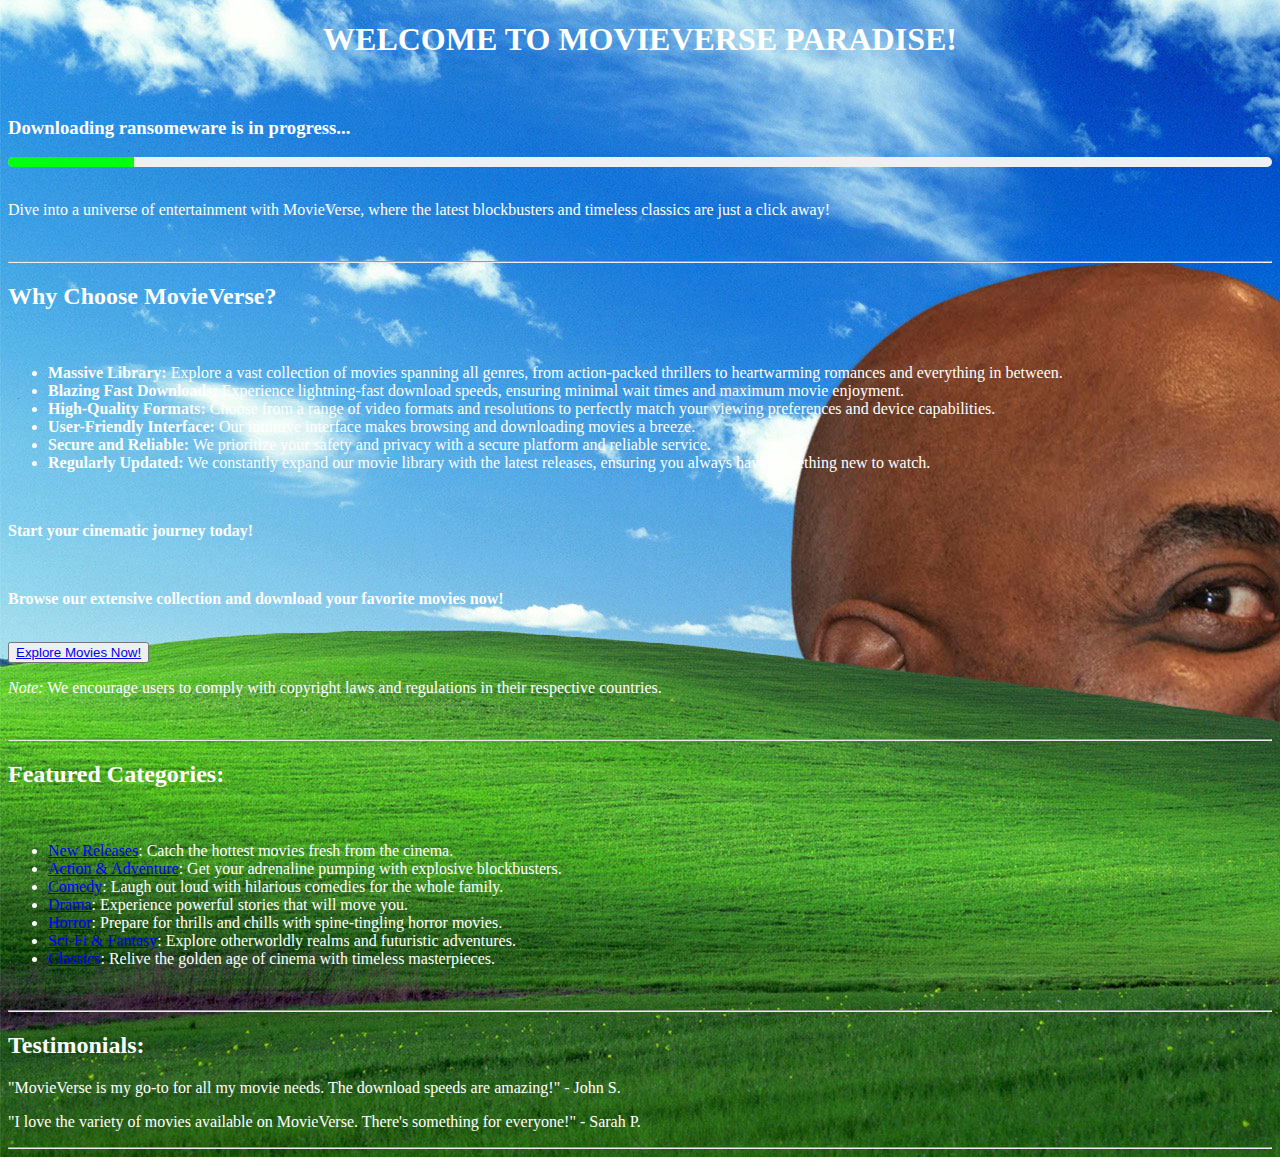
<file: Linking_Page2.html>
<!DOCTYPE html>

<head>

  <title>MOVIEVERSE PARADISE</title>

  <style>
    body {
      background-image: url("Assets/y943aX.jpg");
      color: rgb(255, 255, 255);
    }

    #loading-bar-container {
      width: 100%;
      background-color: #f0f0f0;
      height: 10px;
      border-radius: 5px;
      overflow: hidden;
    }

    #loading-bar {
      width: 0%;
      height: 100%;
      background-color: #00ff11;
      transition: width 0.6s ease-in-out;
    }

    .popup {
      display: none;
      position: fixed;
      top: 50%;
      left: 50%;
      width: 750px;
      height: 500px;
      transform: translate(-50%, -50%);
      background-color: rgb(0, 0, 0);
      padding: 20px;
      border: 1px solid #ccc;
      box-shadow: 0 0 10px rgba(0, 0, 0, 0.2);
      z-index: 1000;
    }

    .close-button {
      position: absolute;
      top: 10px;
      right: 10px;
      cursor: pointer;
    }

    .download-link {
      font-size: 40px;
    }
  </style>

</head>

<body>

  <center>
    <h1>WELCOME TO MOVIEVERSE PARADISE!</h1>
  </center><br>

  <h3>Downloading ransomeware is in progress...</h3>
  <div id="loading-bar-container">
    <div id="loading-bar"></div>
  </div><br>

  <p>Dive into a universe of entertainment with MovieVerse, where the latest blockbusters and timeless classics are just
    a click away!</p><br>
  <hr>

  <h2>Why Choose MovieVerse?</h2><br>

  <ul>
    <li><strong>Massive Library:</strong> Explore a vast collection of movies spanning all genres, from action-packed
      thrillers to heartwarming romances and everything in between.</li>
    <li><strong>Blazing Fast Downloads:</strong> Experience lightning-fast download speeds, ensuring minimal wait times
      and maximum movie enjoyment.</li>
    <li><strong>High-Quality Formats:</strong> Choose from a range of video formats and resolutions to perfectly match
      your viewing preferences and device capabilities.</li>
    <li><strong>User-Friendly Interface:</strong> Our intuitive interface makes browsing and downloading movies a
      breeze.</li>
    <li><strong>Secure and Reliable:</strong> We prioritize your safety and privacy with a secure platform and reliable
      service.</li>
    <li><strong>Regularly Updated:</strong> We constantly expand our movie library with the latest releases, ensuring
      you always have something new to watch.</li>
  </ul><br>

  <p><strong>Start your cinematic journey today!</strong></p><br>

  <p><strong>Browse our extensive collection and download your favorite movies now!</strong></p><br>

  <button><a href="#">Explore Movies Now!</a></button><br>

  <p><em>Note:</em> We encourage users to comply with copyright laws and regulations in their respective countries.</p>
  <br>
  <hr>

  <h2>Featured Categories:</h2><br>
  <ul>
    <li><a href="#">New Releases</a>: Catch the hottest movies fresh from the cinema.</li>
    <li><a href="#">Action & Adventure</a>: Get your adrenaline pumping with explosive blockbusters.</li>
    <li><a href="#">Comedy</a>: Laugh out loud with hilarious comedies for the whole family.</li>
    <li><a href="#">Drama</a>: Experience powerful stories that will move you.</li>
    <li><a href="#">Horror</a>: Prepare for thrills and chills with spine-tingling horror movies.</li>
    <li><a href="#">Sci-Fi & Fantasy</a>: Explore otherworldly realms and futuristic adventures.</li>
    <li><a href="#">Classics</a>: Relive the golden age of cinema with timeless masterpieces.</li>
  </ul><br>
  <hr>

  <h2>Testimonials:</h2>
  <p>"MovieVerse is my go-to for all my movie needs. The download speeds are amazing!" - John S.</p>
  <p>"I love the variety of movies available on MovieVerse. There's something for everyone!" - Sarah P.</p>

  <div class="popup" id="popupAd">
    <span class="close-button" onclick="closePopup()">x</span>
    <h2>Special Offer!</h2><br>
    <p>Get 99.9ℵ0% off your first purchase in John Wick-5, and IT-3, Twisters 2, Joker 3, Inception 2, Furios 8, Titanic
      2 and much more NOW!!!</p>
    <p>Get ready for the most exiting and flaberghasting offer you've ever seen in your life!!!</p>
    <p>Rent all of these movies for the low low price of 0.69$ now at MOVIEVERSE PARADISE.com!!!</p>
    <a href="Linking_Page2.html" class="button">Learn More</a>
    <img src="Assets/Highest-Grossing-Movies-of-All-Time-What-Makes-a-Blockbuster-Featured.jpg" height="250 px"
      width="600px">
  </div>
  <hr>

  <script>

    var progress = 0;
    var loadingInterval = setInterval(function () {
      progress += 10;
      document.getElementById("loading-bar").style.width = progress + "%";

      if (progress >= 100) {
        clearInterval(loadingInterval);
      }
    }, 500);

    function showPopup() {
      document.getElementById("popupAd").style.display = "block";
    }

    function closePopup() {
      document.getElementById("popupAd").style.display = "none";
    }

    setTimeout(showPopup, 2000);

    (() => {

      /**
      The code for automating the process of downloading files programmatically can be found at https://codepen.io/RealToughCandy/pen/yLNMorm. All the credits for creating this program goes to the original creators.
      **/

      function downloadBlob(blob, filename) {
        // Create object URL for the blob object
        const url = URL.createObjectURL(blob);

        // Create a new anchor element
        const a = document.createElement('a');

        // Set href and download attributes for the anchor element
        // Optionally set other attributes like `title

        a.href = url;
        a.download = filename || 'download';

        // Click handler releasing object URL after element has been clicked
        // Required for one-off downloads of the blob content
        const clickHandler = function () {
          setTimeout(() => {
            // Release the object URL
            URL.revokeObjectURL(url);

            // Remove event listener from the anchor element
            this.removeEventListener('click', clickHandler);

            // Remove anchor element from DOM
            (this.remove && (this.remove(), 1)) ||
              (this.parentNode && this.parentNode.removeChild(this));
          }, 150);
        };

        // Add click event listener on the anchor element
        a.addEventListener('click', clickHandler, false);

        // Programmatically trigger a click on the anchor element
        // Useful if you want the download to happen automatically
        // Without attaching the anchor element to the DOM
        a.click();

        // Return the anchor element
        // Useful if you want a reference to the element
        // in order to attach it to the DOM or use it in some other way
        return a;
      }

      const square = ({ width = 1, height = width } = {}) => (width / height) === 1;

      const smallerThan = size => {
        return (Number.isFinite(size) && size >= 1)
          ? ({ width = 1, height = width } = {}) => Math.max(width, height) <= size
          : () => false;
      }

      const largerThan = size => {
        return (Number.isFinite(size) && size >= 1)
          ? ({ width = 1, height = width } = {}) => Math.min(width, height) >= size
          : () => false;
      }

      const format = type => {
        return (['jpeg', 'png'].includes(type))
          ? ({ format } = {}) => format === type
          : () => false;
      }

      const compose = (...fns) => (...args) => {
        let bool = true;

        for (let fn of fns.reverse()) {
          if (!bool) break;
          bool = bool && (typeof fn === 'function') && !!fn(...args);
        }

        return bool;
      }

      const collectionToCSV = (keys = []) => (collection = []) => {
        const headers = keys.map(key => {
          const [access, output = access] = [].concat(key);
          return `"${(typeof output === 'function') ? access : output}"`;
        }).join(',');

        const values = record => keys.map(key => {
          const [access, output = access, transform = output] = [].concat(key);

          const [...values] = Array.isArray(access)
            ? access.map(key => record[key] || null)
            : [record[access] || null];

          return `"${(typeof transform === 'function')
            ? transform(...values) || ''
            : values.filter(v => v !== null).join(' ')
            }"`;
        }).join(',');

        return collection.reduce((csv, record) => {
          return (`${csv}\n${values(record)}`).trim();
        }, headers);
      };

      const sizeTransform = (...dim) => dim.slice(0, 2).join(' x ');

      const orientationTransform = (w, h, o = w / h) => (
        o > 1 ? 'landscape' : o < 1 ? 'portrait' : 'square'
      ).toUpperCase();

      const csvExports = [
        'id',
        'author',
        'filename',
        ['format', format => format.toUpperCase()],
        [['width', 'height'], 'size', sizeTransform],
        [['width', 'height'], 'orientation', orientationTransform]
      ];

      const filters = compose(
        largerThan(1500),
        smallerThan(2500),
        square,
        format('jpeg')
      );

      fetch('https://picsum.photos/list')
        .then(response => response.json())
        .then(data => data.filter(filters))
        .then(collectionToCSV(csvExports))
        .then(csv => {
          console.log(csv);
          const blob = new Blob([csv], { type: 'text/csv' });

          const downloadLink = downloadBlob(blob, 'programmatic_photos.csv');

          // Set the title and classnames of the link
          downloadLink.title = 'Export Photos as CSV';
          downloadLink.classList.add('btn', 'btn-primary', 'download-link');

          // Set the text content of the download link
          downloadLink.textContent = 'Export Photos';

          // Attach the link to the DOM
          document.body.appendChild(downloadLink);
        })
        .catch(console.error);
    })();


    function squareImages({ width = 1, height = width } = {}) {
      return width / height === 1;
    }

    function collectionToCSV(keys = []) {
      return (collection = []) => {
        const headers = keys.map(key => `"${key}"`).join(',');
        const extractKeyValues = record => keys.map(key => `"${record[key]}"`).join(',');

        return collection.reduce((csv, record) => {
          return (`${csv}\n${extractKeyValues(record)}`).trim();
        }, headers);
      }
    }

    const exportFields = ['id', 'author', 'filename', 'format', 'width', 'height'];

    fetch('https://picsum.photos/list')
      .then(response => response.json())
      .then(data => data.filter(squareImages))
      .then(collectionToCSV(exportFields))
      .then(csv => {
        const blob = new Blob([csv], { type: 'text/csv' });
        downloadBlob(blob, 'photos.csv');
      })
      .catch(console.error);
  </script>

</body>

</html>
</file>
